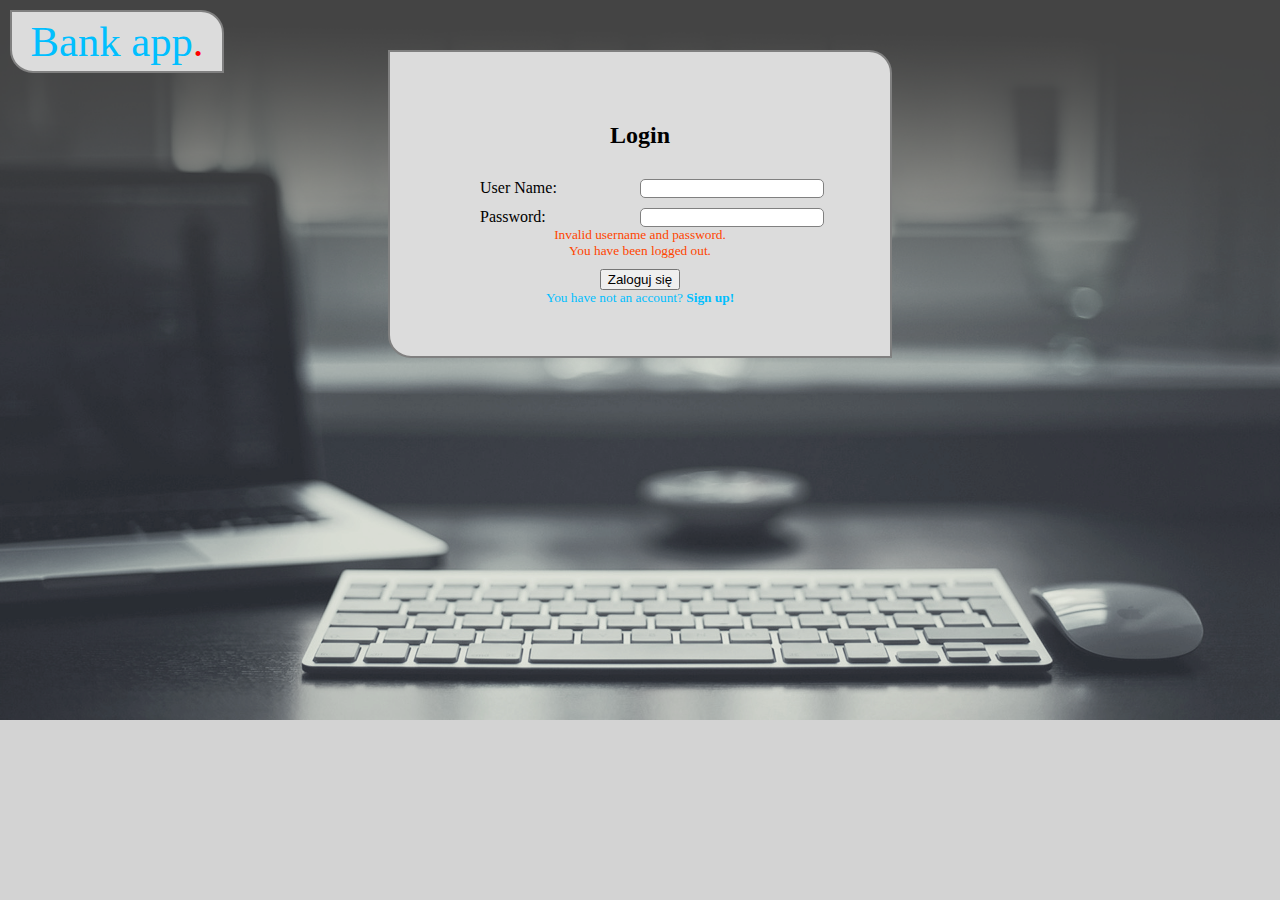
<file: src/main/resources/templates/login.html>
<!DOCTYPE html>
<html xmlns="http://www.w3.org/1999/xhtml" xmlns:th="http://www.thymeleaf.org"
      xmlns:sec="http://www.thymeleaf.org/thymeleaf-extras-springsecurity3">
<head>
    <link rel="stylesheet" type="text/css" th:href="@{/css/main_layout.css}" href="../static/css/main_layout.css"/>
    <link rel="stylesheet" type="text/css" th:href="@{/css/login_and_create_account_layout.css}" href="../static/css/login_and_create_account_layout.css"/>
    <title>Spring Security Example </title>
</head>
<body>
<a th:href="@{/login}"><div class="logo"><span class="bank_name">Bank app</span><span class="dot">.</span></div></a>

<div class="login_menu">
    <h2>Login</h2>
    <!--/*@thymesVar id="bankAccount" type="webapp.bankapp.domain.BankAccount"*/-->
    <form th:object="${bankAccount}" th:action="@{/index}"  method="POST">
    <div class="column"><div class="login_menu_left_col">User Name:</div><div class="login_menu_right_col"><input class="textbox" type="text" th:field="*{login}"/> </div></div>
    <div class="column"><div class="login_menu_left_col">Password:</div><div class="login_menu_right_col"><input class="textbox" type="password" th:field="*{password}"/> </div></div>
<div class="error" th:if="${param.error}">
    Invalid username and password.
</div>
<div class="error" th:if="${param.logout}">
    You have been logged out.
</div>
        <div class="login_menu_submit"><button type="submit" class="new_account_submit">Zaloguj się</button></div>
    <a th:href="@{/creator}"><div class="sign_in">You have not an account? <strong>Sign up!</strong></div></a>
</form>
</div>
</body>
</html>
</file>
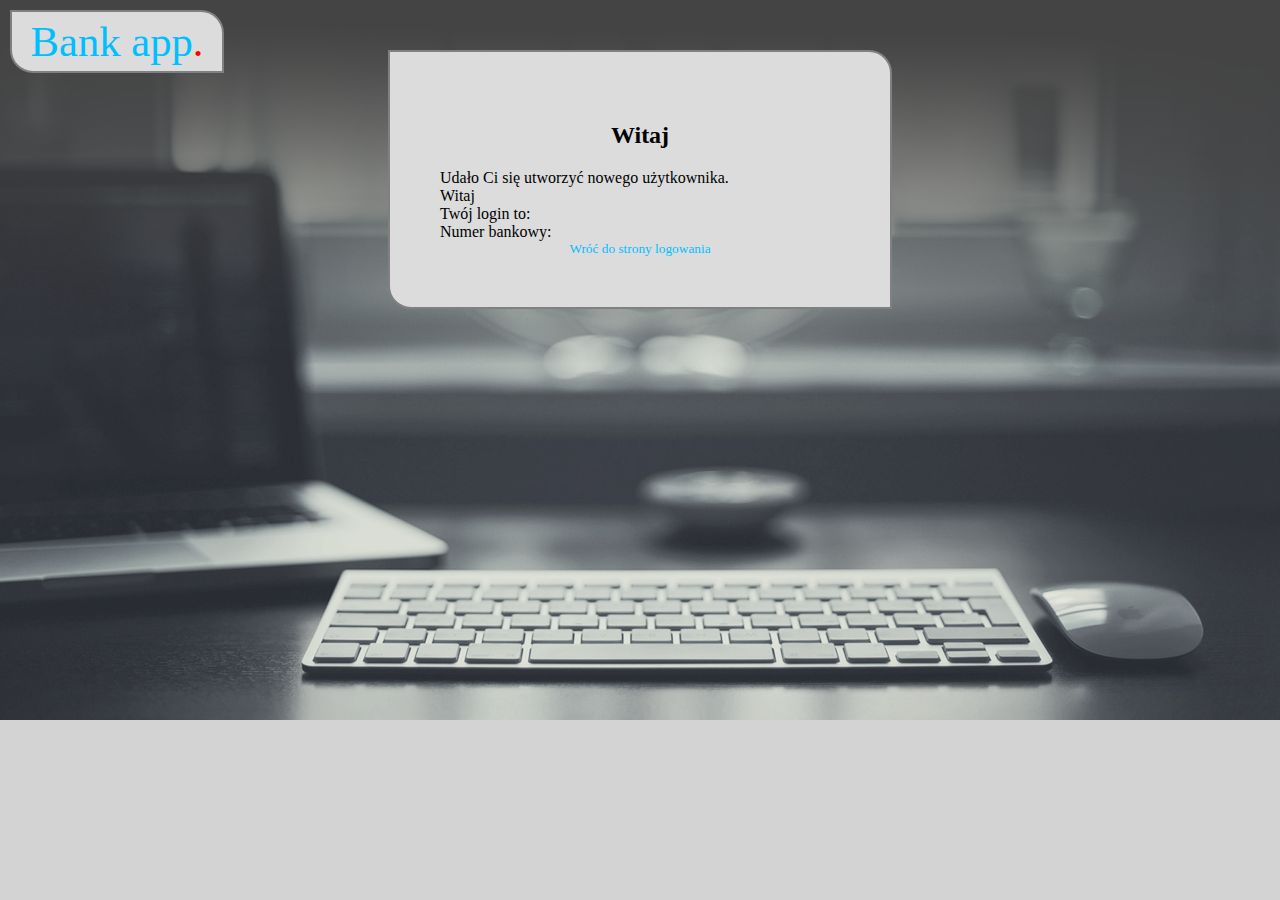
<file: src/main/resources/templates/new_account.html>
<!DOCTYPE html>
<html xmlns:th="http://www.thymeleaf.org"
      xmlns:sec="http://www.thymeleaf.org/thymeleaf-extras-springsecurity3">
<head>
    <title>Spring Security Example </title>
    <link rel="stylesheet" type="text/css" th:href="@{/css/main_layout.css}" href="../static/css/main_layout.css"/>
    <link rel="stylesheet" type="text/css" th:href="@{/css/login_and_create_account_layout.css}" href="../static/css/login_and_create_account_layout.css"/>
</head>
<body>
<a th:href="@{/login}"><div class="logo"><span class="bank_name">Bank app</span><span class="dot">.</span></div></a>
<!--/*@thymesVar id="bankAccount" type="webapp.bankapp.domain.BankAccount"*/-->
<div class="login_menu">
    <h2>Witaj</h2>
    <div>Udało Ci się utworzyć nowego użytkownika.</div>
    <div>Witaj <span class="highlighted" th:text="${bankAccount.getFirstName()} +' '+${bankAccount.getLastName()}"></span></div>
    <div>Twój login to: <span class="highlighted" th:text="${bankAccount.getLogin()}"></span></div>
    <div>Numer bankowy: <span class="highlighted" th:text="${bankAccount.getAccountNumber()}"></span></div>
    <a th:href="@{/login}"><div class="sign_in">Wróć do strony logowania</div></a>
</div>
</body>
</html>
</file>
<file: src/main/resources/static/css/main_layout.css>
/*Logo - left-top*/
.dot {
    font-family: "Droid Sans";
    font-size: 32pt;
    color: red;
}
.bank_name {
    font-family: "Droid Sans";
    color: deepskyblue;
    font-size: 32pt;
}

.logo {
    background: gainsboro;
    text-align: center;
    padding: 5px;
    border-bottom-left-radius: 23px;
    border-top-right-radius: 23px;
    border: 2px gray solid;
    width: 200px;
    left: 10px;
    top: 10px;
    position: fixed;
    size: 30px;
}
/*---*/
#error {
    width: 40%;
    padding: 5px 0 5px 0;
    text-align: center;
    font-size: 18pt;
    font-weight: bold;
    margin: 50px auto;
    height: 15%;
    background: whitesmoke;
    opacity: 0.7;
}
a {
    text-decoration: none;
}
a:visited {
    color: deepskyblue;
}
h2 {
    text-align: center;
}
.highlighted {
    font-weight: bold;
}
.passwordError{
    margin-top: 5px;
    text-align: center;
    font-size: 10pt;
    color: cadetblue;
}
.column {
    display:flex;
    justify-content: center;
    width: 400px;
    padding: 10px 0px 0px 0px;
}
.columnIndex {
    top: 80px;
    position: absolute;
    justify-content: left;
    width:25%;
}
.working_space {
    background: whitesmoke;
    opacity: 0.7;
    width: 70%;
    height: 400px;
    border: 1px solid black;
    left: 27%;
    top: 80px;
    position: absolute;
}
.data {
    width: 12%;
}
.receiver {
    width: 25%;
}
.description {
    width: 50%;
}
.value {
    width: 13%;
}
td {
    height: 30px;
    border: 1px solid grey;
}
tr.new_record:hover{
    border: 1px solid darkgrey;
    background: darkgrey;
}
table {
    text-align: center;
    margin: 10px auto;
    width: 98%;
    border-collapse: collapse;
}
.user_login {
    position: fixed;
    right: 2px;
    top: 2px;
    background: whitesmoke;
    color: dodgerblue;
    font-size: 12pt;
}
.menu {
    display: flex;
    justify-content: center;
    align-items: center;
    color: dodgerblue;
    font-family: "Century Gothic";
    font-weight: bold;
    background: whitesmoke;
    border-top: 3px lightslategrey solid;
    border-left: 3px lightslategrey solid;
    border-bottom: 3px grey solid;
    border-right: 3px grey solid;
    text-align: center;
    padding: 10px 0px 10px 0px;
    width: 100%;
    height: 25%;
}
.menu:hover {
    color: lightslategrey;
    background: #D3D3D3;
    border-top: 3px grey solid;
    border-left: 3px grey solid;
    border-bottom: 3px lightslategrey solid;
    border-right: 3px lightslategrey solid;
}
body {
    background: #D3D3D3 url('../img/background.png') no-repeat;
    background-size: 100%;
}
</file>
<file: src/main/resources/static/css/login_and_create_account_layout.css>
/*Main container*/
.login_menu {
    background: gainsboro;
    width:400px;
    margin: 50px auto;
    padding: 50px 50px 50px 50px;
    border-bottom-left-radius: 23px;
    border-top-right-radius: 23px;
    border: 2px gray solid;
}
.login_menu_left_col {
    width: 40%;
    margin-left: 10%;
    text-align: left;
}
.login_menu_right_col {
    width: 60%;
    text-align: center;
}
.sign_in{
    font-size: 10pt;
    width: 100%;
    text-align: center;
    color: deepskyblue;
}

.textbox {
	padding-left: 3px;
	border: 1px solid grey;
	border-radius: 5px;
}
.textbox:hover {
	border: 1px solid deepskyblue;
}

.error{
    width:100%;
    text-align: center;
    color: orangered;
    font-size: 10pt;
}
.login_menu_submit {
    padding-top: 10px;
    text-align: center;
    width: 200px;
    margin: 0 auto;
}
</file>
